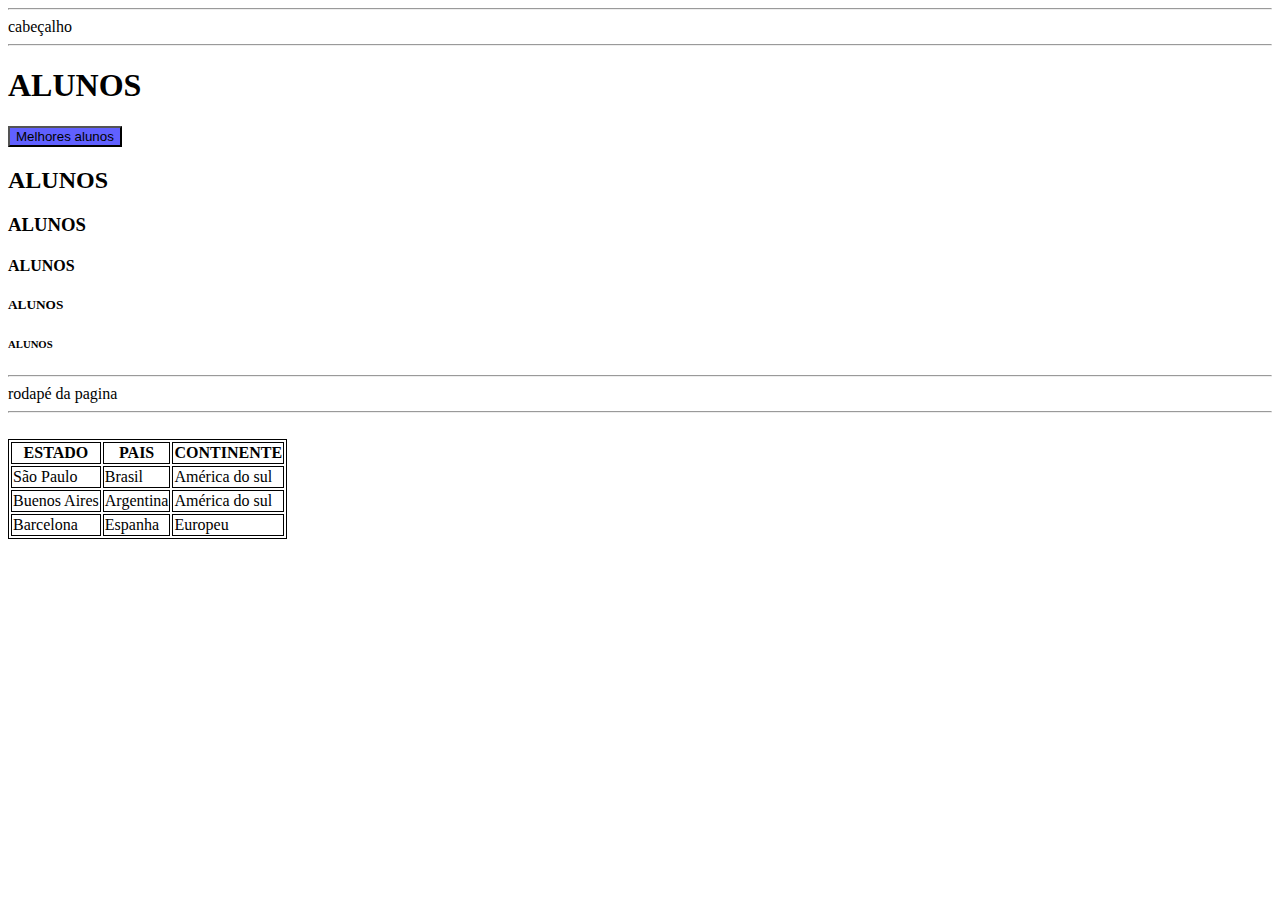
<file: aulas senai/aula 1/index.html>
<!DOCTYPE html>
<html lang="pt-brb ">

<head>
    <meta charset="UTF-8">
    <meta http-equiv="X-UA-Compatible" content="IE=edge">
    <meta name="viewport" content="width=device-width, initial-scale=1.0">
    <link href="https://cdn.jsdelivr.net/npm/bootstrap@5.3.0-alpha1/dist/css/bootstrap.min.css" rel="stylesheet" integrity="sha384-GLhlTQ8iRABdZLl6O3oVMWSktQOp6b7In1Zl3/Jr59b6EGGoI1aFkw7cmDA6j6gD" crossorigin="anonymous">
    <title>ALUNOS</title>
    <style>
        table,
        th,
        td {
            border: 1px solid black;
        }

        button {
            background-color: rgb(96, 96, 255);
        }
    </style>

</head>

<body>
    <hr>
    <header>cabeçalho</header>
    <hr>
    <H1>ALUNOS</H1>
    <button type="button" class="btn btn-primary">Melhores alunos</button>
    <h2>ALUNOS</h2>
    <H3>ALUNOS</H3>
    <H4>ALUNOS</H4>
    <h5>ALUNOS</h5>
    <H6>ALUNOS</H6>
    <hr>
    <footer>rodapé da pagina</footer>
    <hr>
    <br>
    <table>
        <tbody>
            <tr>
                <th>ESTADO</th>
                <th>PAIS</th>
                <th>CONTINENTE</th>
            </tr>
            <tr>
                <td>São Paulo</td>
                <td>Brasil</td>
                <td>América do sul</td>
            </tr>
            <tr>
                <td>Buenos Aires</td>
                <td>Argentina</td>
                <td>América do sul</td>
            </tr>
            <tr>
                <td>Barcelona</td>
                <td>Espanha</td>
                <td>Europeu</td>
            </tr>
        </tbody>
    </table>
</body>

</html>
</file>
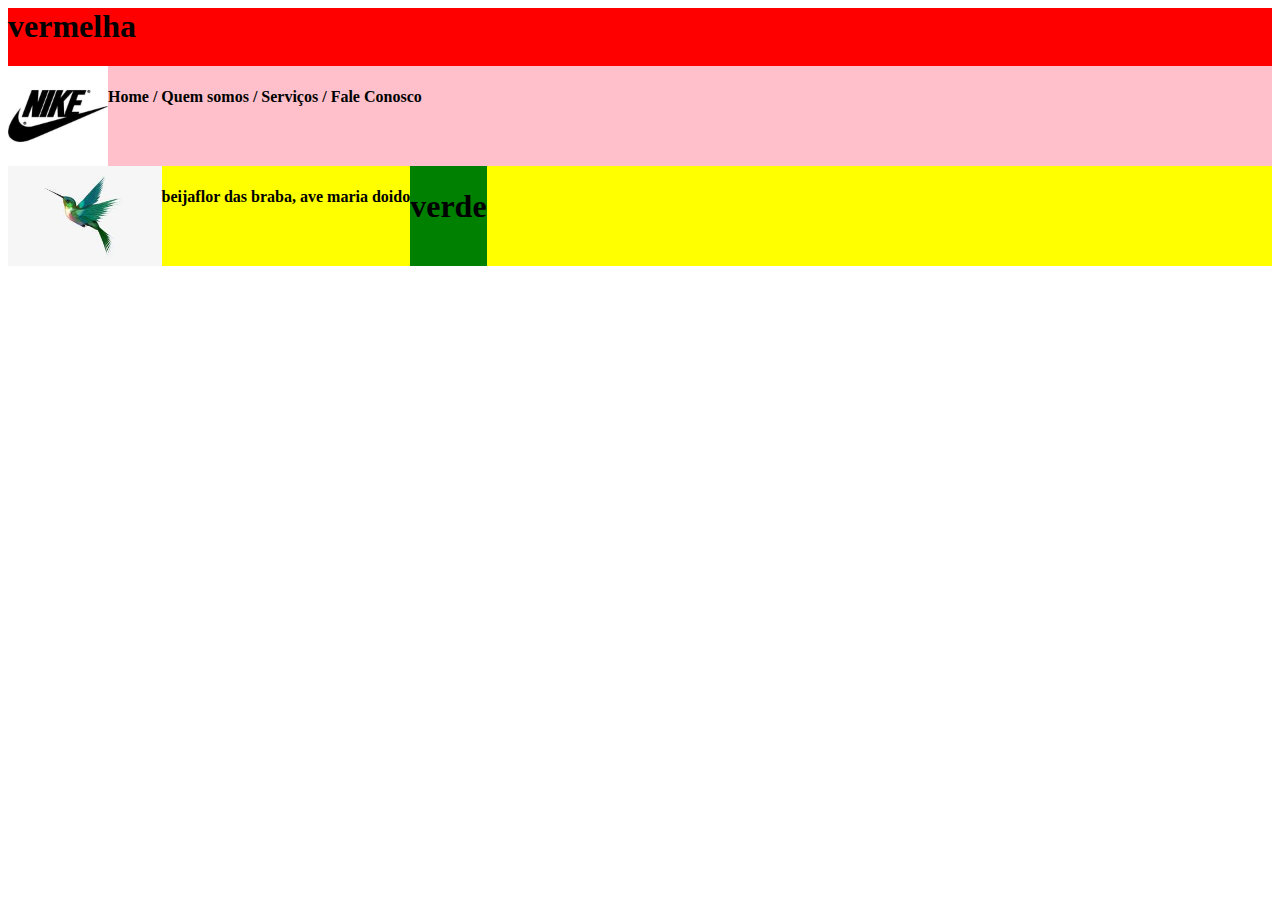
<file: aulas senai/aula 2/index.html>
<head>
    <link rel="stylesheet" href="style.css">
</head>

<body>
    <div id="vermelha">
        <h1>vermelha</h1>
        <div id="rosa">
            <img src="logo frifas.png" alt="logo da nike" id="logo">
            <h4>Home / Quem somos / Serviços / Fale Conosco</h4>
        </div>
        <div id="amarelo">
            <img src="beija flor.jfif" alt="beijaflor" id="beijaflor">
            <h4>beijaflor das braba, ave maria doido</h4>
            <div id="verde">
                <h1>verde</h1>
            </div>
        </div>
        
    </div>
</body>

</html>
</file>
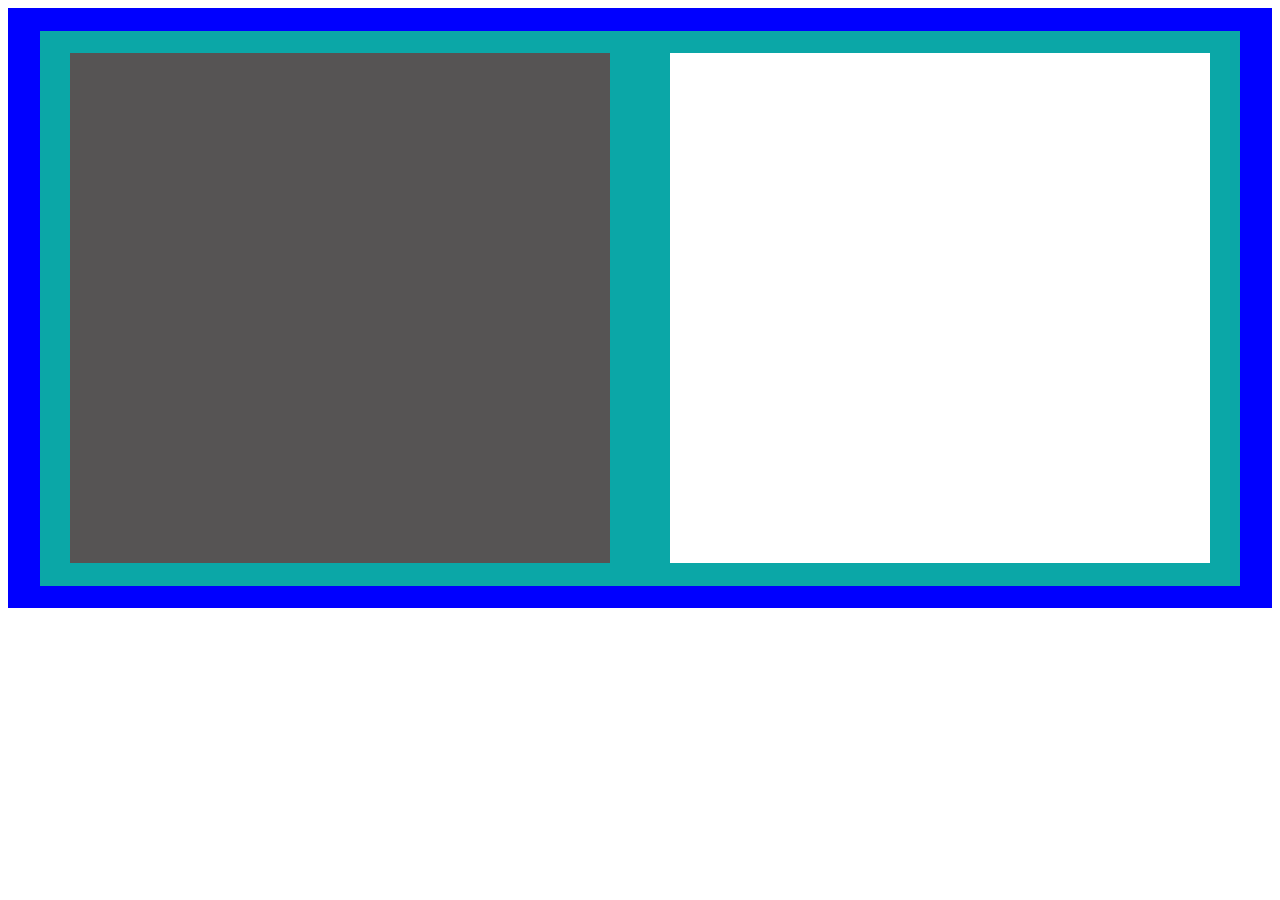
<file: aulas senai/aula 3/index.html>
<!DOCTYPE html>
<html lang="en">
<head>
    <meta charset="UTF-8">
    <meta http-equiv="X-UA-Compatible" content="IE=edge">
    <meta name="viewport" content="width=device-width, initial-scale=1.0">
    
    <link rel="stylesheet" href="style.css">

    <title>pitelzinho</title>
</head>
<body>
    <div id="container">
     <div id="azul">
        <div id="ciano">
            <div id="cinza"></div>
            <div id="branco"></div>
        </div>
     </div>
           
    </div>
</body>
</html>
</file>
<file: aulas senai/aula 2/style.css>
#vermelha{
    background-color: red;
}
#logo{
    height: 100px;
}
#rosa{
    display: flex;
    flex-direction: flex-start;
    background-color: pink;
}
#beijaflor{
    height: 100px;
}
#amarelo{
    display: flex;
    flex-direction: flex-start;
    background-color: yellow;
}
#verde{
    background-color: green;
}
</file>
<file: aulas senai/aula 3/style.css>
#container {
    align-self: center;
}

#azul {
    background-color: blue;
    display: flex;
    justify-content: center;
    width: 100%;
    height: 600px;
}

#ciano {
    background-color: rgb(11, 167, 167);
    display: flex;
    justify-content: center;
    justify-content: space-around;
    align-self: center;
    width: 95%;
    height: 555px;

}

#cinza {
    background-color: rgb(86, 84, 84);
    align-self: center;
    width: 45%;
    height: 510px;
}


#branco {
    background-color: rgb(255, 255, 255);
    align-self: center;
    width: 45%;
    height: 510px;
}
</file>
